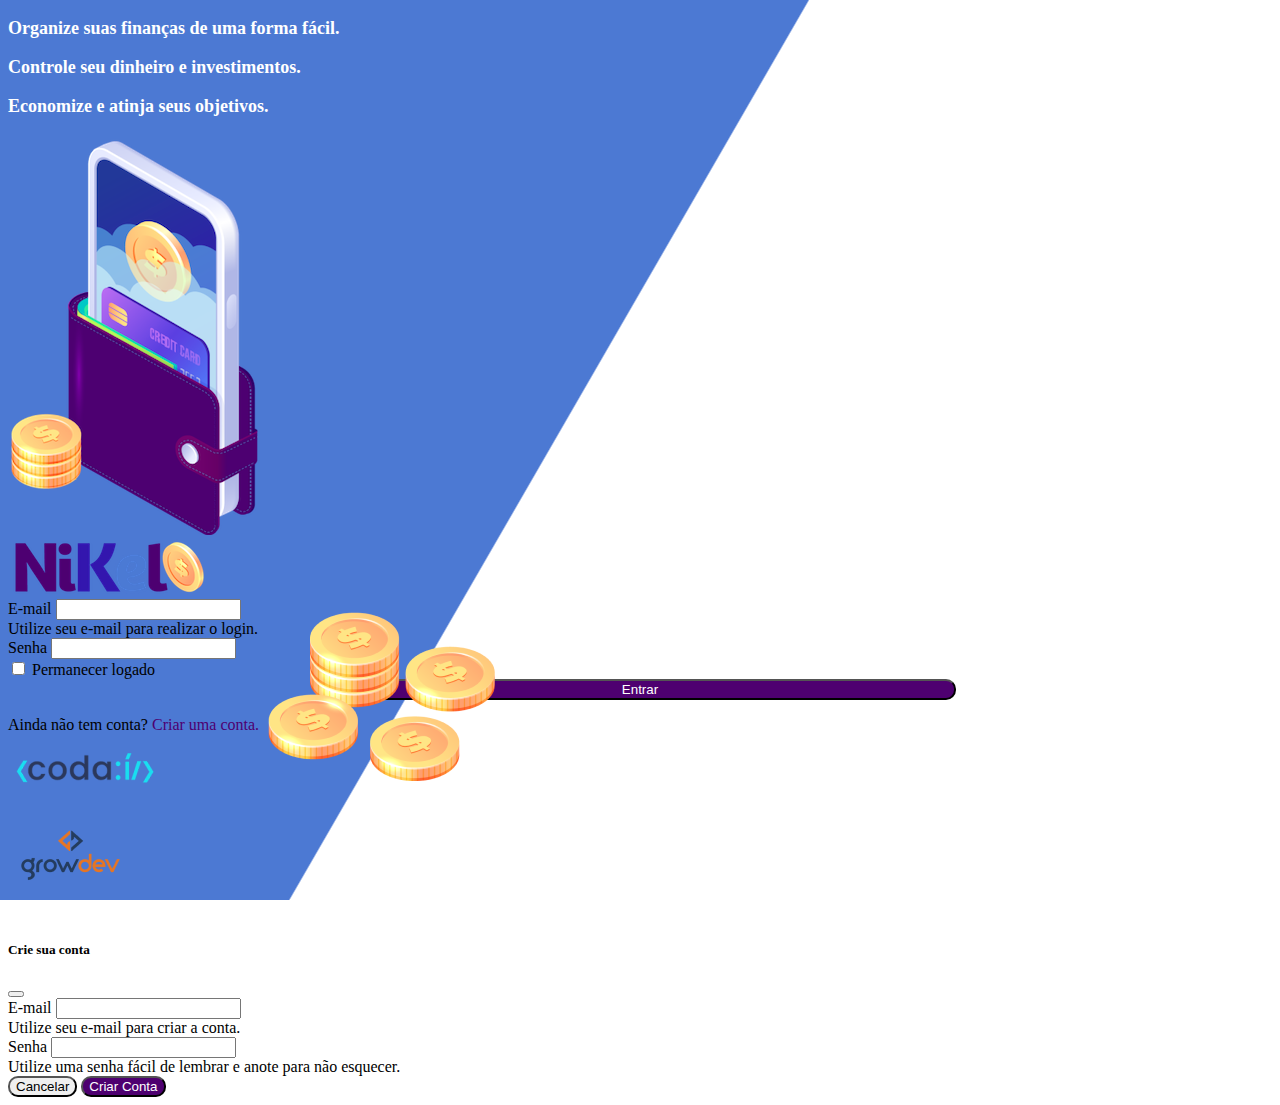
<file: Public/index.html>
<!DOCTYPE html>
<html lang="pt">

<head>
  <meta charset="UTF-8">
  <meta http-equiv="X-UA-Compatible" content="IE=edge">
  <meta name="viewport" content="width=device-width, initial-scale=1.0">
  <title>Nikel</title>
  <link href="https://cdn.jsdelivr.net/npm/bootstrap@5.1.3/dist/css/bootstrap.min.css" rel="stylesheet"
    integrity="sha384-1BmE4kWBq78iYhFldvKuhfTAU6auU8tT94WrHftjDbrCEXSU1oBoqyl2QvZ6jIW3" crossorigin="anonymous">
  <link rel="stylesheet" href="./css/styles.css">
</head>

<body id="login">
  <main>
    <div class="container">
      <div class="row vh-100">
        <div class="col d-flex justify-content-center my-5 flex-column">
          <div class="text-login">
            <p>Organize suas finanças de uma forma fácil.</p>
            <p>Controle seu dinheiro e investimentos.</p>
            <p>Economize e atinja seus objetivos.</p>
          </div>
          <div class="text-center">
            <img src="./assets/images/pocket.png" alt="image pocket" class="img-fluid">
            <img src="./assets/images/coins.png" alt="image coins" class="img-fluid d-none d-md-inline coins">
          </div>
        </div>
        <div class="col d-flex justify-content-center my-5 flex-column">
          <div class="container">
            <div class="row">
              <div class="col">
                <div class="text-center mb-3">
                  <img src="./assets/images/nikel-logo.png" alt="logo nikel" class="logo-fluid">
                </div>
              </div>
            </div>
            <div class="row">
              <div class="col">
                <form id="login-form">
                  <div class="mb-3">
                    <label for="email-input" class="form-label">E-mail</label>
                    <input type="email" class="form-control" id="email-input" aria-describedby="emailHelp">
                    <div id="emailHelp" class="form-text">Utilize seu e-mail para realizar o login.</div>
                  </div>
                  <div class="mb-3">
                    <label for="password-input" class="form-label">Senha</label>
                    <input type="password" class="form-control" id="password-input">
                  </div>
                  <div class="mb-3 form-check">
                    <input type="checkbox" class="form-check-input" id="session-check">
                    <label class="form-check-label" for="session-check">Permanecer logado</label>
                  </div>
                  <button type="submit" class="btn button-login">Entrar</button>
                </form>
              </div>
            </div>
            <div class="row">
              <div class="col">
                <p id="link-conta" class="text-center mt-2 form-text" data-bs-toggle="modal"
                  data-bs-target="#register-modal">Ainda não
                  tem conta?
                  <span class="link-default">Criar uma conta.</span>
                </p>
              </div>
            </div>
            <div class="row">
              <div class="col text-center mt-5">
                <div>
                  <img src="./assets/images/codai-logo.png" alt="logo codai" class="img-fluid">
                </div>
              </div>
            </div>
            <div class="row">
              <div class="col text-center">
                <div>
                  <img src="./assets/images/growdev-logo.png" alt="logo GDev" class="img-fluid">
                </div>
              </div>
            </div>
          </div>
        </div>
      </div>
    </div>
    <!-- Modal -->
    <div class="modal fade" id="register-modal" tabindex="-1" aria-labelledby="exampleModalLabel" aria-hidden="true">
      <div class="modal-dialog">
        <div class="modal-content">
          <div class="modal-header">
            <h5 class="modal-title" id="exampleModalLabel">Crie sua conta</h5>
            <button type="button" class="btn-close" data-bs-dismiss="modal" aria-label="Close"></button>
          </div>
          <form id="create-form">
            <div class="modal-body">
              <div class="mb-3">
                <label for="email-create-input" class="form-label">E-mail</label>
                <input type="email" class="form-control" id="email-create-input" aria-describedby="emailHelp" required>
                <div id="emailHelp" class="form-text">Utilize seu e-mail para criar a conta.</div>
              </div>
              <div class="mb-3">
                <label for="password-create-input" class="form-label">Senha</label>
                <input type="password" class="form-control" id="password-create-input" required>
                <div id="emailHelp" class="form-text">Utilize uma senha fácil de lembrar e anote para não esquecer.
                </div>
              </div>
            </div>
            <div class="modal-footer">
              <button type="button" class="btn btn-secondary button-cancel" data-bs-dismiss="modal">Cancelar</button>
              <button type="submit" class="btn button-default">Criar Conta</button>
            </div>
          </form>
        </div>
      </div>
    </div>
  </main>
  <script src="https://cdn.jsdelivr.net/npm/bootstrap@5.1.3/dist/js/bootstrap.bundle.min.js"
    integrity="sha384-ka7Sk0Gln4gmtz2MlQnikT1wXgYsOg+OMhuP+IlRH9sENBO0LRn5q+8nbTov4+1p"
    crossorigin="anonymous"></script>
  <script src="./JS/index.js"></script>
</body>

</html>
</file>
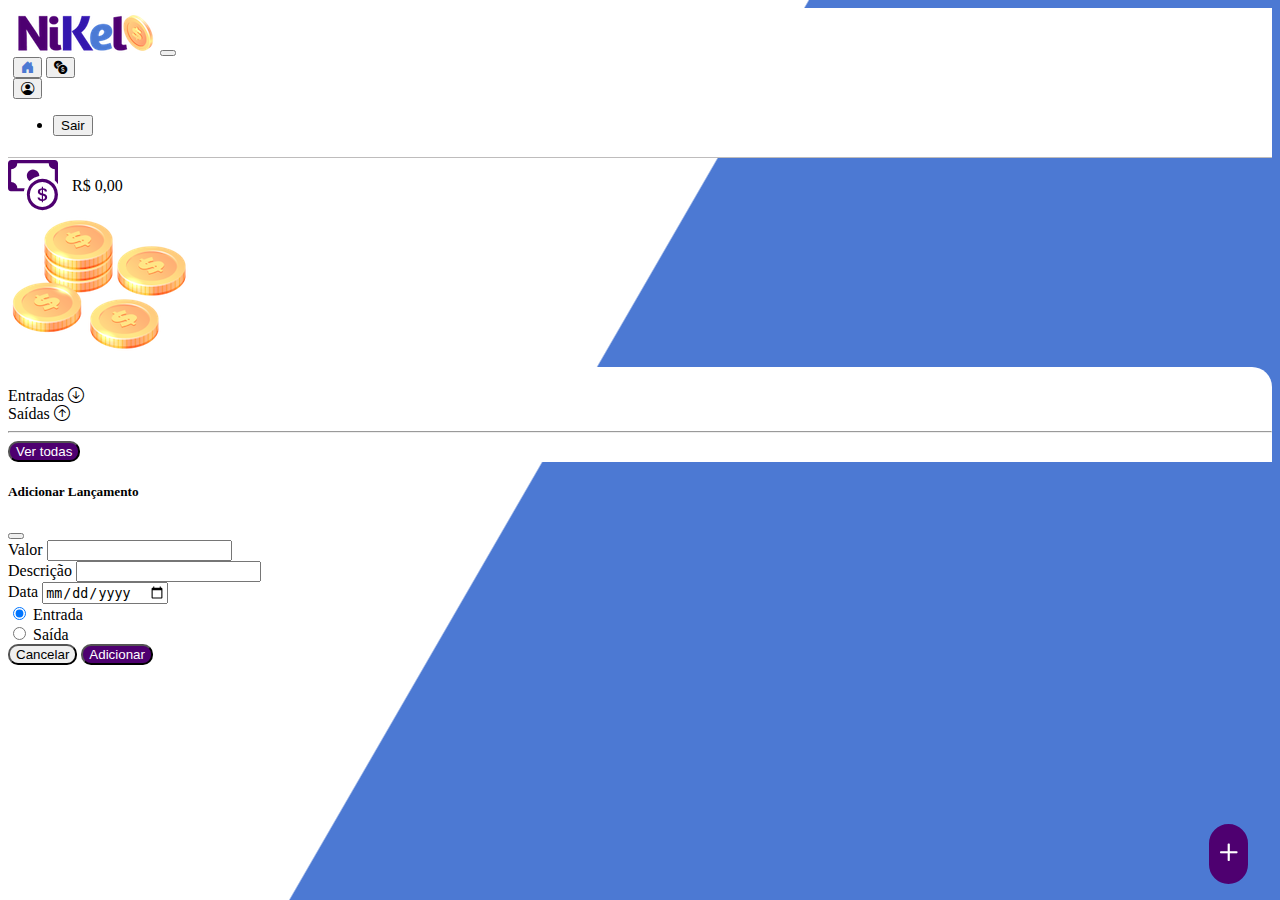
<file: Public/home.html>
<!DOCTYPE html>
<html lang="pt">

<head>
  <meta charset="UTF-8">
  <meta http-equiv="X-UA-Compatible" content="IE=edge">
  <meta name="viewport" content="width=device-width, initial-scale=1.0">
  <title>Nikel - Home</title>
  <link href="https://cdn.jsdelivr.net/npm/bootstrap@5.1.3/dist/css/bootstrap.min.css" rel="stylesheet"
    integrity="sha384-1BmE4kWBq78iYhFldvKuhfTAU6auU8tT94WrHftjDbrCEXSU1oBoqyl2QvZ6jIW3" crossorigin="anonymous">
  <link rel="stylesheet" href="https://cdn.jsdelivr.net/npm/bootstrap-icons@1.8.2/font/bootstrap-icons.css">
  <link rel="stylesheet" href="./css/styles.css">
</head>

<body id="app">
  <header>
    <nav class="navbar navbar-expand bg-white">
      <div class="container-fluid">
        <a class="navbar-brand" href="#">
          <img src="./assets/images/nikel-small-logo.png" alt="logo nikel" class="img-fluid"></a>
        <button class="navbar-toggler" type="button" data-bs-toggle="collapse" data-bs-target="#navbarSupportedContent"
          aria-controls="navbarSupportedContent" aria-expanded="false" aria-label="Toggle navigation">
          <span class="navbar-toggler-icon"></span>
        </button>
        <div class="collapse navbar-collapse justify-content-end" id="navbarSupportedContent">
          <div class="d-flex menu">
            <a href="home.html"><button class="btn" type="button"><i
                  class="bi bi-house-door-fill fs-4 color-secondary"></i></button></a>
            <a href="transaction.html"><button class="btn" type="button"><i
                  class="bi bi-currency-exchange fs-4"></i></button></a>
            <div class="dropdown">
              <button class="btn" type="button" id="dropdownMenuButton1" data-bs-toggle="dropdown"
                aria-expanded="false">
                <i class="bi bi-person-circle fs-4"></i>
              </button>
              <ul class="dropdown-menu logout" aria-labelledby="dropdownMenuButton1">
                <li><button class="dropdown-item" id="button-logout">Sair</button></li>
              </ul>
            </div>
          </div>
        </div>
      </div>
    </nav>
  </header>
  <main>
    <div class="container-lg">
      <div class="row">
        <div class="col d-flex mt-4 justify-content-start align-items-center">
          <i class="bi bi-cash-coin color-primary icon-detail"></i>
          <span class="fs-2" id="total">R$ 0,00</span>
        </div>
        <div class="col d-flex mt-4 justify-content-end">
          <div class="text-center">
            <img src="./assets/images/coins-small.png" alt="image coins">
          </div>
        </div>
      </div>
      <div class="row">
        <div class="col-12 info shadow-lg">
          <div class="container">
            <div class="row">
              <div class="col-6">
                <span class="fs-4">Entradas <i class="bi bi-arrow-down-circle fs-2 align-middle"></i></span>
              </div>
              <div class="col-6">
                <span class="fs-4">Saídas <i class="bi bi-arrow-up-circle fs-2 align-middle"></i></span>
              </div>
              <div class="col-12 my-2">
                <hr>
              </div>
            </div>
            <div class="row">
              <div class="col-6">
                <div class="container p-0" id="cashin-list">
                  
                </div>
              </div>
              <div class="col-6">
                <div class="container p-0" id="cashout-list">

                </div>
              </div>
              <div class="col-12 mb-4">
                <button type="button" class="btn button-default" id="transaction-button">Ver todas</button>
              </div>
            </div>
          </div>
        </div>
      </div>
      <button class="btn button-float" data-bs-toggle="modal" data-bs-target="#transaction-modal"><i
          class="bi bi-plus"></i></button>
    </div>
    <!-- Modal -->
    <div class="modal fade" id="transaction-modal" tabindex="-1" aria-labelledby="exampleModalLabel" aria-hidden="true">
      <div class="modal-dialog">
        <div class="modal-content">
          <div class="modal-header">
            <h5 class="modal-title" id="exampleModalLabel">Adicionar Lançamento</h5>
            <button type="button" class="btn-close" data-bs-dismiss="modal" aria-label="Close"></button>
          </div>
          <form id="transaction-form">
            <div class="modal-body">
              <div class="mb-3">
                <label for="value-input" class="form-label">Valor</label>
                <input type="number" step="any" class="form-control" id="value-input" aria-describedby="emailHelp" required>
                <div class="mb-3">
                  <label for="description-input" class="form-label">Descrição</label>
                  <input type="text" class="form-control" id="description-input" required>
                </div>
                <div class="mb-3">
                  <label for="date-input" class="form-label">Data</label>
                  <input type="date" class="form-control" id="date-input" required>
                </div>
                <div class="mb-3">
                  <div class="form-check form-check-inline">
                    <input class="form-check-input" type="radio" name="type-input" id="inlineRadio1" value="1" checked>
                    <label class="form-check-label" for="inlineRadio1">Entrada</label>
                  </div>
                  <div class="form-check form-check-inline">
                    <input class="form-check-input" type="radio" name="type-input" id="inlineRadio2" value="2">
                    <label class="form-check-label" for="inlineRadio2">Saída</label>
                  </div>
                </div>
              </div>
              <div class="modal-footer">
                <button type="button" class="btn btn-secondary button-cancel" data-bs-dismiss="modal">Cancelar</button>
                <button type="submit" class="btn button-default">Adicionar</button>
              </div>
          </form>
        </div>
      </div>
    </div>
  </main>
  <script src="https://cdn.jsdelivr.net/npm/bootstrap@5.1.3/dist/js/bootstrap.bundle.min.js"
    integrity="sha384-ka7Sk0Gln4gmtz2MlQnikT1wXgYsOg+OMhuP+IlRH9sENBO0LRn5q+8nbTov4+1p"
    crossorigin="anonymous"></script>
  <script src="./JS/home.js"></script>
</body>

</html>
</file>
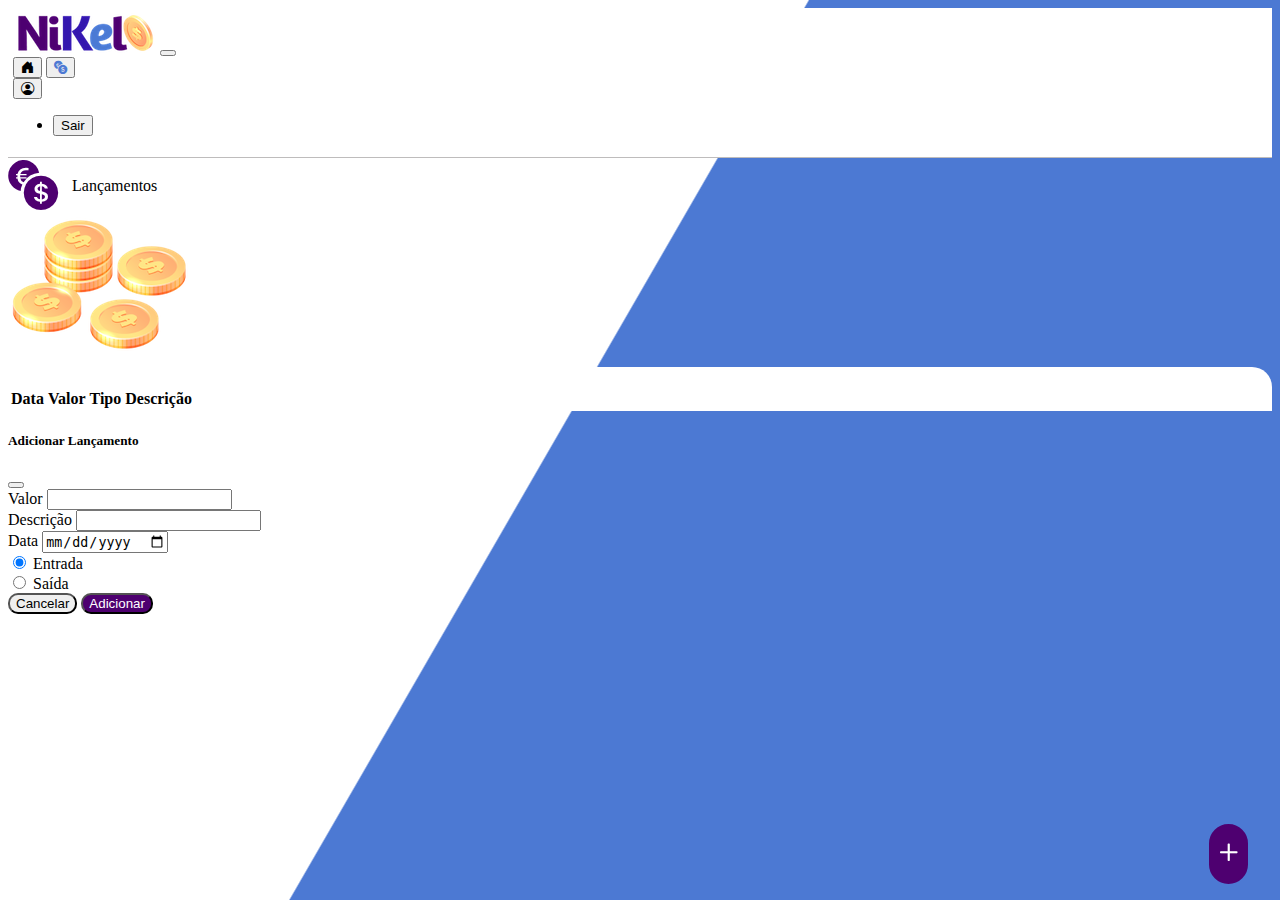
<file: Public/transaction.html>
<!DOCTYPE html>
<html lang="pt">

<head>
  <meta charset="UTF-8">
  <meta http-equiv="X-UA-Compatible" content="IE=edge">
  <meta name="viewport" content="width=device-width, initial-scale=1.0">
  <title>Nikel - Lançamentos</title>
  <link href="https://cdn.jsdelivr.net/npm/bootstrap@5.1.3/dist/css/bootstrap.min.css" rel="stylesheet"
    integrity="sha384-1BmE4kWBq78iYhFldvKuhfTAU6auU8tT94WrHftjDbrCEXSU1oBoqyl2QvZ6jIW3" crossorigin="anonymous">
  <link rel="stylesheet" href="https://cdn.jsdelivr.net/npm/bootstrap-icons@1.8.2/font/bootstrap-icons.css">
  <link rel="stylesheet" href="./css/styles.css">
</head>

<body id="app">
  <header>
    <nav class="navbar navbar-expand bg-white">
      <div class="container-fluid">
        <a class="navbar-brand" href="#">
          <img src="./assets/images/nikel-small-logo.png" alt="logo nikel" class="img-fluid"></a>
        <button class="navbar-toggler" type="button" data-bs-toggle="collapse" data-bs-target="#navbarSupportedContent"
          aria-controls="navbarSupportedContent" aria-expanded="false" aria-label="Toggle navigation">
          <span class="navbar-toggler-icon"></span>
        </button>
        <div class="collapse navbar-collapse justify-content-end" id="navbarSupportedContent">
          <div class="d-flex menu">
            <a href="home.html"><button class="btn" type="button"><i
                  class="bi bi-house-door-fill fs-4"></i></button></a>
            <a href="transaction.html"><button class="btn" type="button"><i
                  class="bi bi-currency-exchange fs-4  color-secondary"></i></button></a>
            <div class="dropdown">
              <button class="btn" type="button" id="dropdownMenuButton1" data-bs-toggle="dropdown"
                aria-expanded="false">
                <i class="bi bi-person-circle fs-4"></i>
              </button>
              <ul class="dropdown-menu logout" aria-labelledby="dropdownMenuButton1">
                <li><button class="dropdown-item" id="button-logout">Sair</button></li>
              </ul>
            </div>
          </div>
        </div>
      </div>
    </nav>
  </header>
  <main>
    <div class="container-lg">
      <div class="row">
        <div class="col d-flex mt-4 justify-content-start align-items-center">
          <i class="bi bi-currency-exchange color-primary icon-detail"></i>
          <span class="fs-2">Lançamentos</span>
        </div>
        <div class="col d-flex mt-4 justify-content-end">
          <div class="text-center">
            <img src="./assets/images/coins-small.png" alt="image coins">
          </div>
        </div>
      </div>
      <div class="row">
        <div class="col-12 info shadow-lg">
          <div class="container">
            <div class="row">
              <div class="col">
                <table class="table">
                  <thead>
                    <tr>
                      <th scope="col">Data</th>
                      <th scope="col">Valor</th>
                      <th scope="col">Tipo</th>
                      <th scope="col">Descrição</th>
                    </tr>
                  </thead>
                  <tbody id="transaction-list">

                  </tbody>
                </table>
              </div>
            </div>
          </div>
        </div>
      </div>
      <button class="btn button-float" data-bs-toggle="modal" data-bs-target="#transaction-modal"><i
          class="bi bi-plus"></i></button>
    </div>
    <!-- Modal -->
    <div class="modal fade" id="transaction-modal" tabindex="-1" aria-labelledby="exampleModalLabel" aria-hidden="true">
      <div class="modal-dialog">
        <div class="modal-content">
          <div class="modal-header">
            <h5 class="modal-title" id="exampleModalLabel">Adicionar Lançamento</h5>
            <button type="button" class="btn-close" data-bs-dismiss="modal" aria-label="Close"></button>
          </div>
          <form id="transaction-form">
            <div class="modal-body">
              <div class="mb-3">
                <label for="value-input" class="form-label">Valor</label>
                <input type="number" step="any" class="form-control" id="value-input" aria-describedby="emailHelp">
                <div class="mb-3">
                  <label for="description-input" class="form-label">Descrição</label>
                  <input type="text" class="form-control" id="description-input">
                </div>
                <div class="mb-3">
                  <label for="date-input" class="form-label">Data</label>
                  <input type="date" class="form-control" id="date-input">
                </div>
                <div class="mb-3">
                  <div class="form-check form-check-inline">
                    <input class="form-check-input" type="radio" name="type-input" id="inlineRadio1" value="1" checked>
                    <label class="form-check-label" for="inlineRadio1">Entrada</label>
                  </div>
                  <div class="form-check form-check-inline">
                    <input class="form-check-input" type="radio" name="type-input" id="inlineRadio2" value="2">
                    <label class="form-check-label" for="inlineRadio2">Saída</label>
                  </div>
                </div>
              </div>
              <div class="modal-footer">
                <button type="button" class="btn btn-secondary button-cancel" data-bs-dismiss="modal">Cancelar</button>
                <button type="submit" class="btn button-default">Adicionar</button>
              </div>
          </form>
        </div>
      </div>
    </div>
  </main>
  <script src="https://cdn.jsdelivr.net/npm/bootstrap@5.1.3/dist/js/bootstrap.bundle.min.js"
    integrity="sha384-ka7Sk0Gln4gmtz2MlQnikT1wXgYsOg+OMhuP+IlRH9sENBO0LRn5q+8nbTov4+1p"
    crossorigin="anonymous"></script>
    <script src="./JS/transaction.js"></script>
</body>

</html>
</file>
<file: Public/css/styles.css>
#login {
    background: linear-gradient(120deg, #4c79d3 44.9%, #ffffff 45%) no-repeat fixed;
}

#app{
    background: linear-gradient(120deg, #ffffff 44.9%, #4c79d3 45%) no-repeat fixed;
}

header{
    border-bottom: 1px solid #bebcbc;
    padding: 5px;
    background-color: #ffffff;
}

.icon-detail{
    font-size: 50px;
    margin-right: 10px;
    vertical-align: middle;
}

.color-primary{
    color: #4e0070;
}

.color-secondary{
    color: #4c79d3;
}

.text-login{
    color: #ffffff;
    font-size: 18px;
    font-weight: 580;
}

.coins{
    position: absolute;
    bottom: 100px;
}

.button-login{
    border-radius: 10px;
    background-color: #4e0070;
    color: #ffffff;
    width: 50%;
    margin: 0 25%;
}

.button-login:hover, .button-default:hover{
    background: #4c79d3;
    color: #ffffff;
}

.link-default{
    color: #4e0070;
    cursor: pointer;
}

.link-default:hover{
    color: #4c79d3;
}

.info{
    background-color: #ffffff;
    border-radius: 20px 20px 0px 0px;
    padding: 20px 0px 0px 0px;
}

.button-default{
    border-radius: 10px;
    background-color: #4e0070;
    color: #ffffff;
}

.button-cancel{
    border-radius: 10px;

}

.button-float{
    border-radius: 100px;
    height: 60px;
    width: 6opx;
    position: fixed;
    padding: 0 !important;
    bottom: 1rem;
    right: 2rem;
    font-size: 35px;
    border: 2px solid #4e0070;
    background-color: #4e0070;
    color: #ffffff;
}

.button-float:hover{
    border: 2px solid;
    background-color: #ffffff;
    color: #4c79d3;
}

.logout{
    min-width: 5rem !important;
}

.menu{
    margin-right: 20px;
}
</file>
